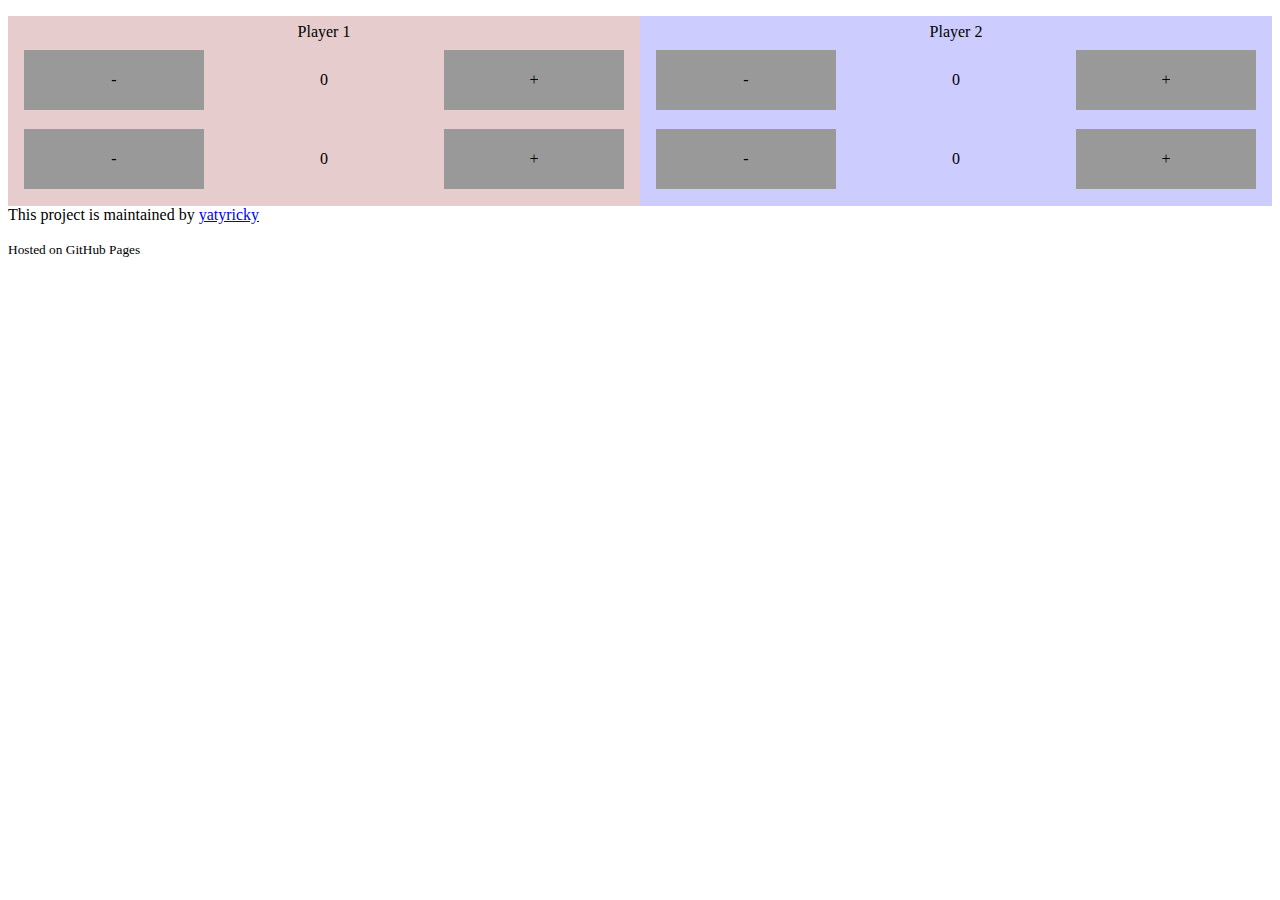
<file: index.html>
<!doctype html>
<html>
<head>
  <meta charset="utf-8">
  <meta http-equiv="X-UA-Compatible" content="chrome=1">
  <title>Projectconflux by yatyricky</title>
  <script src="javascripts/jquery-2.1.3.min.js"></script>
  <link rel="stylesheet" type="text/css" href="stylesheets/styles.css">
  <meta name="viewport" content="width=device-width, initial-scale=1, user-scalable=no">
</head>
  
<body>
<div class="playerWrapper p1bg">
  <div class="label">Player 1</div>
  <div class="item">
    <div class="button" id="p_1_m_1">-</div>
    <div class="number" id="p_1_i_1">0</div>
    <div class="button" id="p_1_p_1">+</div>
  </div>
  <div class="item">
    <div class="button" id="p_1_m_2">-</div>
    <div class="number" id="p_1_i_2">0</div>
    <div class="button" id="p_1_p_2">+</div>
  </div>
</div>

<div class="playerWrapper p2bg">
  <div class="label">Player 2</div>
  <div class="item">
    <div class="button" id="p_2_m_1">-</div>
    <div class="number" id="p_2_i_1">0</div>
    <div class="button" id="p_2_p_1">+</div>
  </div>
  <div class="item">
    <div class="button" id="p_2_m_2">-</div>
    <div class="number" id="p_2_i_2">0</div>
    <div class="button" id="p_2_p_2">+</div>
  </div>
</div>
  
<footer>
  <p>This project is maintained by <a href="https://github.com/yatyricky">yatyricky</a></p>
  <p><small>Hosted on GitHub Pages</small></p>
</footer>

<script src="javascripts/script.js"></script>
  
</body>

</html>
</file>
<file: stylesheets/styles.css>
.playerWrapper {
	float: left;
	width: 50%;
}

.p1bg {
	background-color: #e6cccc;
}

.p2bg {
	background-color: #ccccFf;
}

.label {
	width: 95%;
	margin: 0 auto;
	padding: 2px;
	text-align: center;
	margin-top: 5px;
	margin-bottom: 5px;
}

.item {
	width: 95%;
	margin: 0 auto;
	padding: 2px;
	text-align: center;
	height: 70px;
	margin-top: 5px;
	margin-bottom: 5px;
}

.button {
	float: left;
	width: 30%;
	height: 60px;
	cursor: pointer;
	line-height: 60px;
	vertical-align: middle;
	background-color: #999999;
	
	
	/*box-sizing: border-box;
	-webkit-box-sizing: border-box;
	border: 2px solid #000000;*/
}

.number {
	float: left;
	width: 40%;
	height: 60px;
	line-height: 60px;
	vertical-align: middle;
}
</file>
